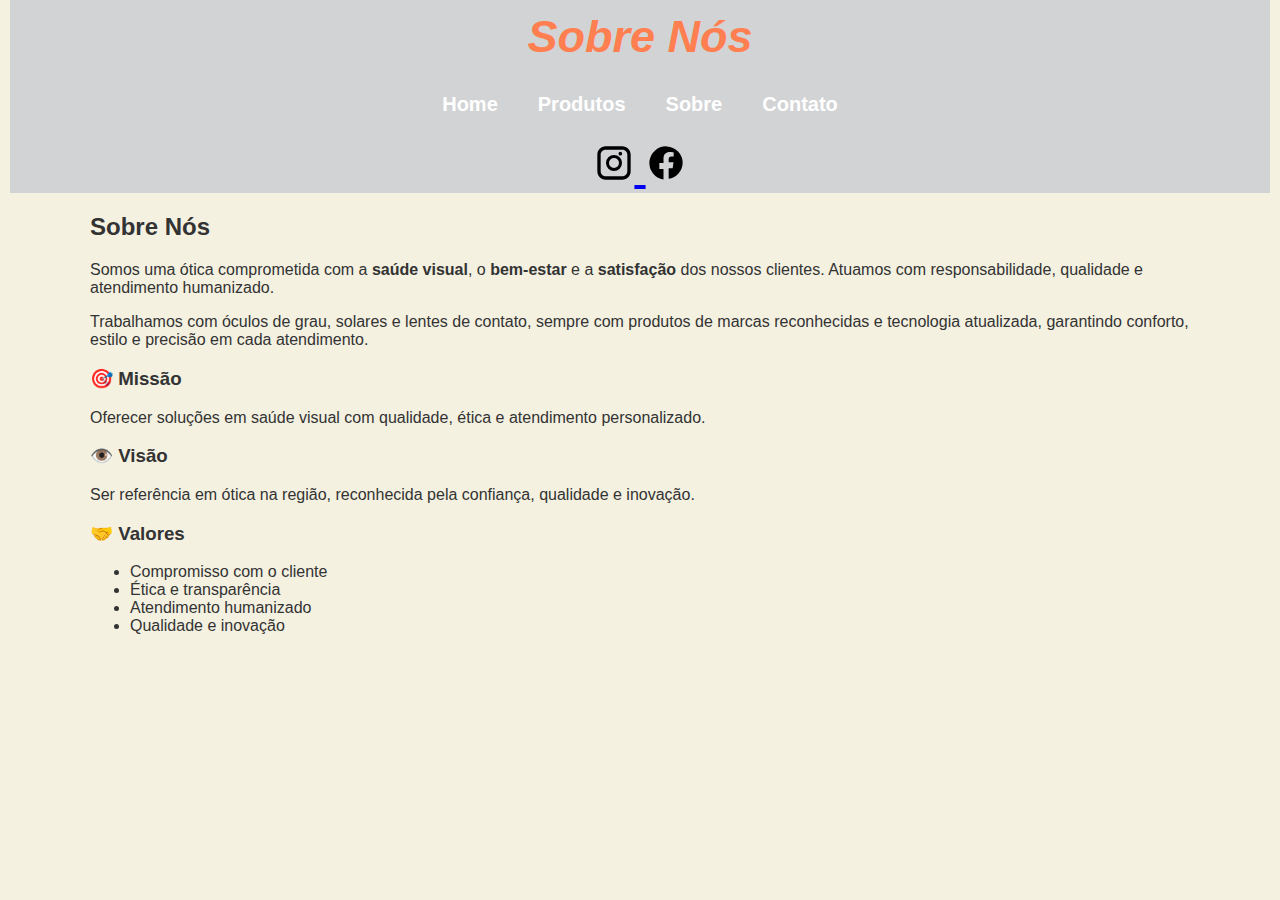
<file: sobre.html>
<!DOCTYPE html>
<html lang="pt-BR">
<head>
  <meta charset="UTF-8" />
  <meta name="viewport" content="width=device-width, initial-scale=1.0" />
  <title>Sobre - Ótica Cactus</title>
  <link rel="stylesheet" href="style.css" />
</head>
<body>
  <header>
    <h1 class="titulo">Sobre Nós</h1>
    <nav>
      <ul>
        <li><a href="index.html">Home</a></li>
        <li><a href="produtos.html">Produtos</a></li>
        <li><a href="sobre.html">Sobre</a></li>
        <li><a href="contato.html">Contato</a></li>
      </ul>
    </nav>
    <div class="redes-sociais">
    <!-- Instagram -->
    <a href="https://www.instagram.com/suaotica" target="_blank" aria-label="Instagram">
        <svg viewBox="0 0 24 24" class="icone-rede">
            <path d="M7 2C4.2 2 2 4.2 2 7v10c0 2.8 2.2 5 5 5h10c2.8 0 5-2.2 5-5V7c0-2.8-2.2-5-5-5H7zm10 2c1.7 0 3 1.3 3 3v10c0 1.7-1.3 3-3 3H7c-1.7 0-3-1.3-3-3V7c0-1.7 1.3-3 3-3h10zm-5 3.2A4.8 4.8 0 1 0 16.8 12 4.8 4.8 0 0 0 12 7.2zm0 7.8A3 3 0 1 1 15 12a3 3 0 0 1-3 3zm4.9-8.6a1.1 1.1 0 1 1-1.1-1.1 1.1 1.1 0 0 1 1.1 1.1z"/>
        </svg>
    </a>

    <!-- Facebook -->
    <a href="https://www.facebook.com/suaotica" target="_blank" aria-label="Facebook">
        <svg viewBox="0 0 24 24" class="icone-rede">
            <path d="M22 12A10 10 0 1 0 10.5 21.9v-6.3H8v-3.6h2.5V9.3c0-2.5 1.5-3.9 3.8-3.9 1.1 0 2.3.2 2.3.2v2.5h-1.3c-1.3 0-1.7.8-1.7 1.6v1.9h2.9l-.5 3.6h-2.4v6.3A10 10 0 0 0 22 12z"/>
        </svg>
    </a>
  </header>

 <section class="conteudo">
    <div class="container">

        <h2>Sobre Nós</h2>

        <p>
            Somos uma ótica comprometida com a <strong>saúde visual</strong>, o
            <strong>bem-estar</strong> e a <strong>satisfação</strong> dos nossos clientes.
            Atuamos com responsabilidade, qualidade e atendimento humanizado.
        </p>

        <p>
            Trabalhamos com óculos de grau, solares e lentes de contato,
            sempre com produtos de marcas reconhecidas e tecnologia atualizada,
            garantindo conforto, estilo e precisão em cada atendimento.
        </p>

        <div class="blocos">
            <div class="bloco">
                <h3>🎯 Missão</h3>
                <p>
                    Oferecer soluções em saúde visual com qualidade, ética
                    e atendimento personalizado.
                </p>
            </div>

            <div class="bloco">
                <h3>👁️ Visão</h3>
                <p>
                    Ser referência em ótica na região, reconhecida pela
                    confiança, qualidade e inovação.
                </p>
            </div>

            <div class="bloco">
                <h3>🤝 Valores</h3>
                <ul>
                    <li>Compromisso com o cliente</li>
                    <li>Ética e transparência</li>
                    <li>Atendimento humanizado</li>
                    <li>Qualidade e inovação</li>
                </ul>
            </div>
        </div>

    </div>
</section>


 
</body>
</html>
</file>
<file: style.css>
/* === CONFIGURAÇÕES GERAIS === */
body {
  font-family: 'Segoe UI', sans-serif;
  margin: 10px;
  background-color: #f4f1e1;
  color: #333333;
}

/* === CABEÇALHO === */
header {
  background-color: #D2D3D5;
  color: white;
  padding: 1px;
  text-align: center;
  font-size: 40px;
  margin-top: -30px;
    
}

.logo-container {
    text-align: center; /* Centraliza conteúdo inline como imagens */
}
.logo-container img {
    max-width: 100%; /* Evita que a imagem ultrapasse o container */
    height: auto;
}

nav ul {
  list-style: none;
  padding: 0;
  display: flex;
  justify-content: center;
  gap: 40px;
  margin-top: 30px;
  font-size: 20px;
  height: 30px;
}

nav a {
  color: white;
  text-decoration: none;
  font-weight: bold;
}

/* === BANNER COM CACTOS === */
.banner-cacto {
  background: url('imagens/banner-cacto.jpg') no-repeat center center;
  background-size: cover;
  padding: 10px 20px;
  text-align: center;
  color: black;
  font-size: 15px;
}

.banner-cacto h2 {
  font-size: 2.5em;
  font-weight: bold;
  text-transform: uppercase;
  margin-bottom: 20px;
}

.btn {
  background-color: #e07a5f;
  color: white;
  padding: 12px 24px;
  text-decoration: none;
  font-weight: bold;
  border-radius: 8px;
  font-size: 1em;
  display: inline-block;
}

/* === SEÇÃO DE PRODUTOS === */
.produtos {
  padding: 40px 20px;
  text-align: center;
}

.produtos1 {
  padding: 10px 20px;
  text-align: center;
}

.produtos h3 {
  color: #6b4226;
  margin-bottom: 30px;
}

.grid {
  display: flex;
  justify-content: center;
  gap: 20px;
  flex-wrap: wrap;
}

.item img {
  width: 150px;
  height: auto;
  border-radius: 8px;
}

.item p {
  margin-top: 10px;
  font-weight: bold;
}

/* === PÁGINA SOBRE === */
.sobre {
  padding: 40px 20px;
  background-color: #f4f1e1;
  color: #333;
  max-width: 800px;
  margin: auto;
}

.sobre h2 {
  color: #6b4226;
  margin-top: 30px;
}

.sobre ul {
  list-style: none;
  padding: 0;
}

.sobre li {
  margin-bottom: 10px;
}

.imagem-sobre {
  width: 100%;
  max-width: 600px;
  margin-top: 30px;
  border-radius: 8px;
}

/* === PÁGINA CONTATO === */
.contato {
  padding: 40px 20px;
  background-color: #f4f1e1;
  color: #333;
  max-width: 800px;
  margin: auto;
  text-align: center;
}

.contato h2 {
  color: #6b4226;
  margin-bottom: 20px;
}

.contato form {
  display: flex;
  flex-direction: column;
  gap: 15px;
  margin-bottom: 20px;
}

.contato input,
.contato textarea {
  padding: 10px;
  border: 1px solid #ccc;
  border-radius: 5px;
  width: 100%;
}

.contato button {
  background-color: #e07a5f;
  color: white;
  border: none;
  padding: 12px;
  border-radius: 5px;
  font-weight: bold;
  cursor: pointer;
}

.contato .info {
  margin-top: 30px;
  font-size: 0.95em;
  color: #4a7c59;
}

/* === RODAPÉ === */
footer {
  background-color: #4a7c59;
  color: white;
  text-align: center;
  padding: 20px;
  font-size: 0.95em;
}

/* === RESPONSIVIDADE === */
@media (max-width: 768px) {
  nav ul {
     list-style: none;
  padding: 0;
  display: flex;
  justify-content: center;
  gap: 25px;
  margin-top: 20px;
  font-size: 15px;
  height: 30px;
  }

  .logo {
    max-width: 50%;
 max-height: 50%;
  }

   .grid {
    flex-direction: column;
    align-items: center;
  }

  .banner-cacto h2 {
    font-size: 1.8em;
  }

  .btn {
    padding: 10px 16px;
    font-size: 0.9em;
  }

  .produtos,
  .sobre,
  .contato {
    padding: 20px;
  }

  footer {
    font-size: 0.85em;
  }
}

.carrossel {
  padding: 20px 20px;
  text-align: center;
}

.carrossel h3 {
  color: #6b4226;
  margin-bottom: 20px;
}

.carrossel-container {
  position: relative;
  max-width: 600px;
  margin: auto;
  overflow: hidden;
}

.carrossel-itens {
  display: flex;
  transition: transform 0.5s ease-in-out;
}

.carrossel-itens img {
  width: 100%;
  flex-shrink: 0;
  border-radius: 8px;
}

.prev, .next {
  position: absolute;
  top: 50%;
  transform: translateY(-50%);
  background-color: #e07a5f;
  color: white;
  border: none;
  padding: 10px;
  cursor: pointer;
  font-size: 1.5em;
  border-radius: 50%;
}

.prev { left: 10px; }
.next { right: 10px; }

.indicadores {
  text-align: center;
  margin-top: 10px;
}

.dot {
  height: 12px;
  width: 12px;
  margin: 0 5px;
  background-color: #ccc;
  border-radius: 50%;
  display: inline-block;
  transition: background-color 0.3s ease;
}

.dot.active {
  background-color: #e07a5f;
}
h1 {
  color: coral;
  font-size: 45px;
}

.contato-mapa iframe {
            width: 100%;
            height: 350px;
            border: 0;
            border-radius: 8px;
        }
.icone-rede {
    width: 30px;
    height: 30px;
    fill: var(--cor-principal);
    transition: transform 0.2s ease, opacity 0.2s ease;
}

.redes-sociais a:hover .icone-rede {
    transform: scale(1.15);
    opacity: 0.8;
}

/* CARDS */
.cards {
    display: grid;
    grid-template-columns: repeat(auto-fit, minmax(250px, 1fr));
    gap: 20px;
}

.card {
    background-color: var(--cor-branco);
    padding: 25px;
    border-radius: 8px;
    box-shadow: 0 2px 8px rgba(0,0,0,0.08);
}

.card h3 {
    color: var(--cor-principal);
    margin-bottom: 10px;
}

.card ul {
    padding-left: 18px;
}

.card ul li {
    margin-bottom: 8px;
}

/* CONTAINER PADRÃO */
.container {
    width: 90%;
    max-width: 1100px;
    margin: 0 auto;
}

.titulo {
    font-style: italic;
}

/* ÍCONES SVG - REDES SOCIAIS */
.icone-rede {
    width: 40px;
    height: 40px;
    fill: var(--cor-principal);
    transition: transform 0.2s ease, opacity 0.2s ease;
}

.redes-sociais a:hover .icone-rede {
    transform: scale(1.15);
    opacity: 0.8;
}

        .rota-btn {
            display: inline-block;
            margin-top: 12px;
            padding: 10px 15px;
            background: #1a73e8;
            color: #fff;
            text-decoration: none;
            border-radius: 5px;
        }

        .rota-btn:hover {
            background: #1558b0;

        }
</file>
